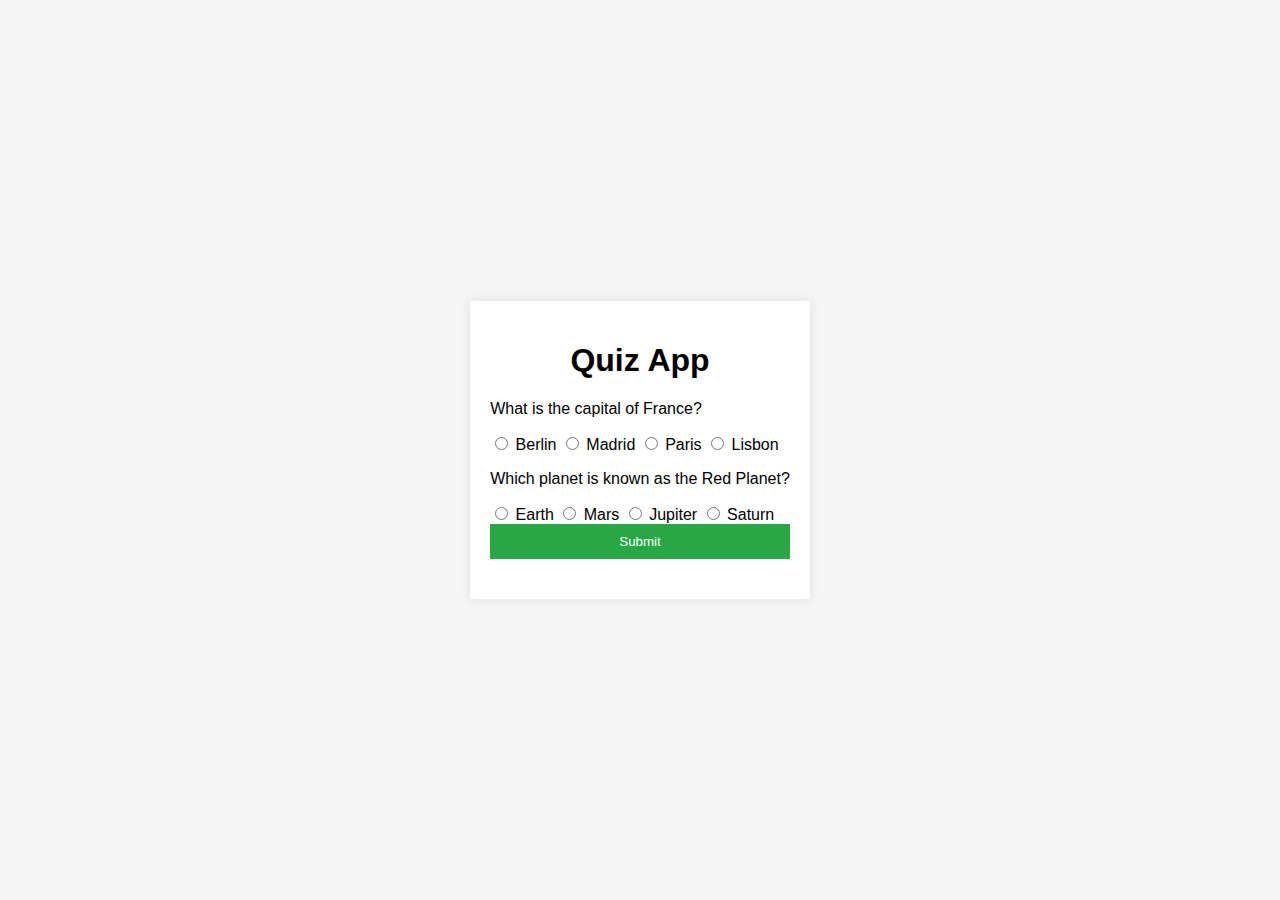
<file: trac-nghiem.html>
<!DOCTYPE html>
<html lang="en">

<head>
    <meta charset="UTF-8">
    <meta name="viewport" content="width=device-width, initial-scale=1.0">
    <title>Quiz App</title>
    <style>
        body {
            font-family: Arial, sans-serif;
            display: flex;
            justify-content: center;
            align-items: center;
            height: 100vh;
            background-color: #f5f5f5;
            margin: 0;
        }

        .container {
            background: #fff;
            padding: 20px;
            box-shadow: 0 0 10px rgba(0, 0, 0, 0.1);
        }

        h1 {
            text-align: center;
        }

        button {
            display: block;
            width: 100%;
            padding: 10px;
            background: #28a745;
            color: #fff;
            border: none;
            cursor: pointer;
        }

        button:hover {
            background: #218838;
        }

        #result {
            margin-top: 20px;
            text-align: center;
        }
    </style>
</head>

<body>
    <div class="container">
        <h1>Quiz App</h1>
        <div id="quiz-container"></div>
        <button id="submit">Submit</button>
        <div id="result"></div>
    </div>
    <script>
        document.addEventListener('DOMContentLoaded', () => {
            fetch('questions.json')
                .then(response => response.json())
                .then(data => {
                    const quizContainer = document.getElementById('quiz-container');
                    data.forEach((question, index) => {
                        const questionElement = document.createElement('div');
                        questionElement.classList.add('question');
                        questionElement.innerHTML = `
                    <p>${question.question}</p>
                    ${question.options.map((option, i) => `
                        <label>
                            <input type="radio" name="question${index}" value="${i}">
                            ${option}
                        </label>
                    `).join('')}
                `;
                        quizContainer.appendChild(questionElement);
                    });
                });

            document.getElementById('submit').addEventListener('click', () => {
                fetch('questions.json')
                    .then(response => response.json())
                    .then(data => {
                        let score = 0;
                        data.forEach((question, index) => {
                            const selectedOption = document.querySelector(`input[name="question${index}"]:checked`);
                            if (selectedOption && parseInt(selectedOption.value) === question.correct) {
                                score++;
                            }
                        });
                        document.getElementById('result').textContent = `You scored ${score} out of ${data.length}`;
                    });
            });
        });

    </script>
</body>

</html>
</file>
